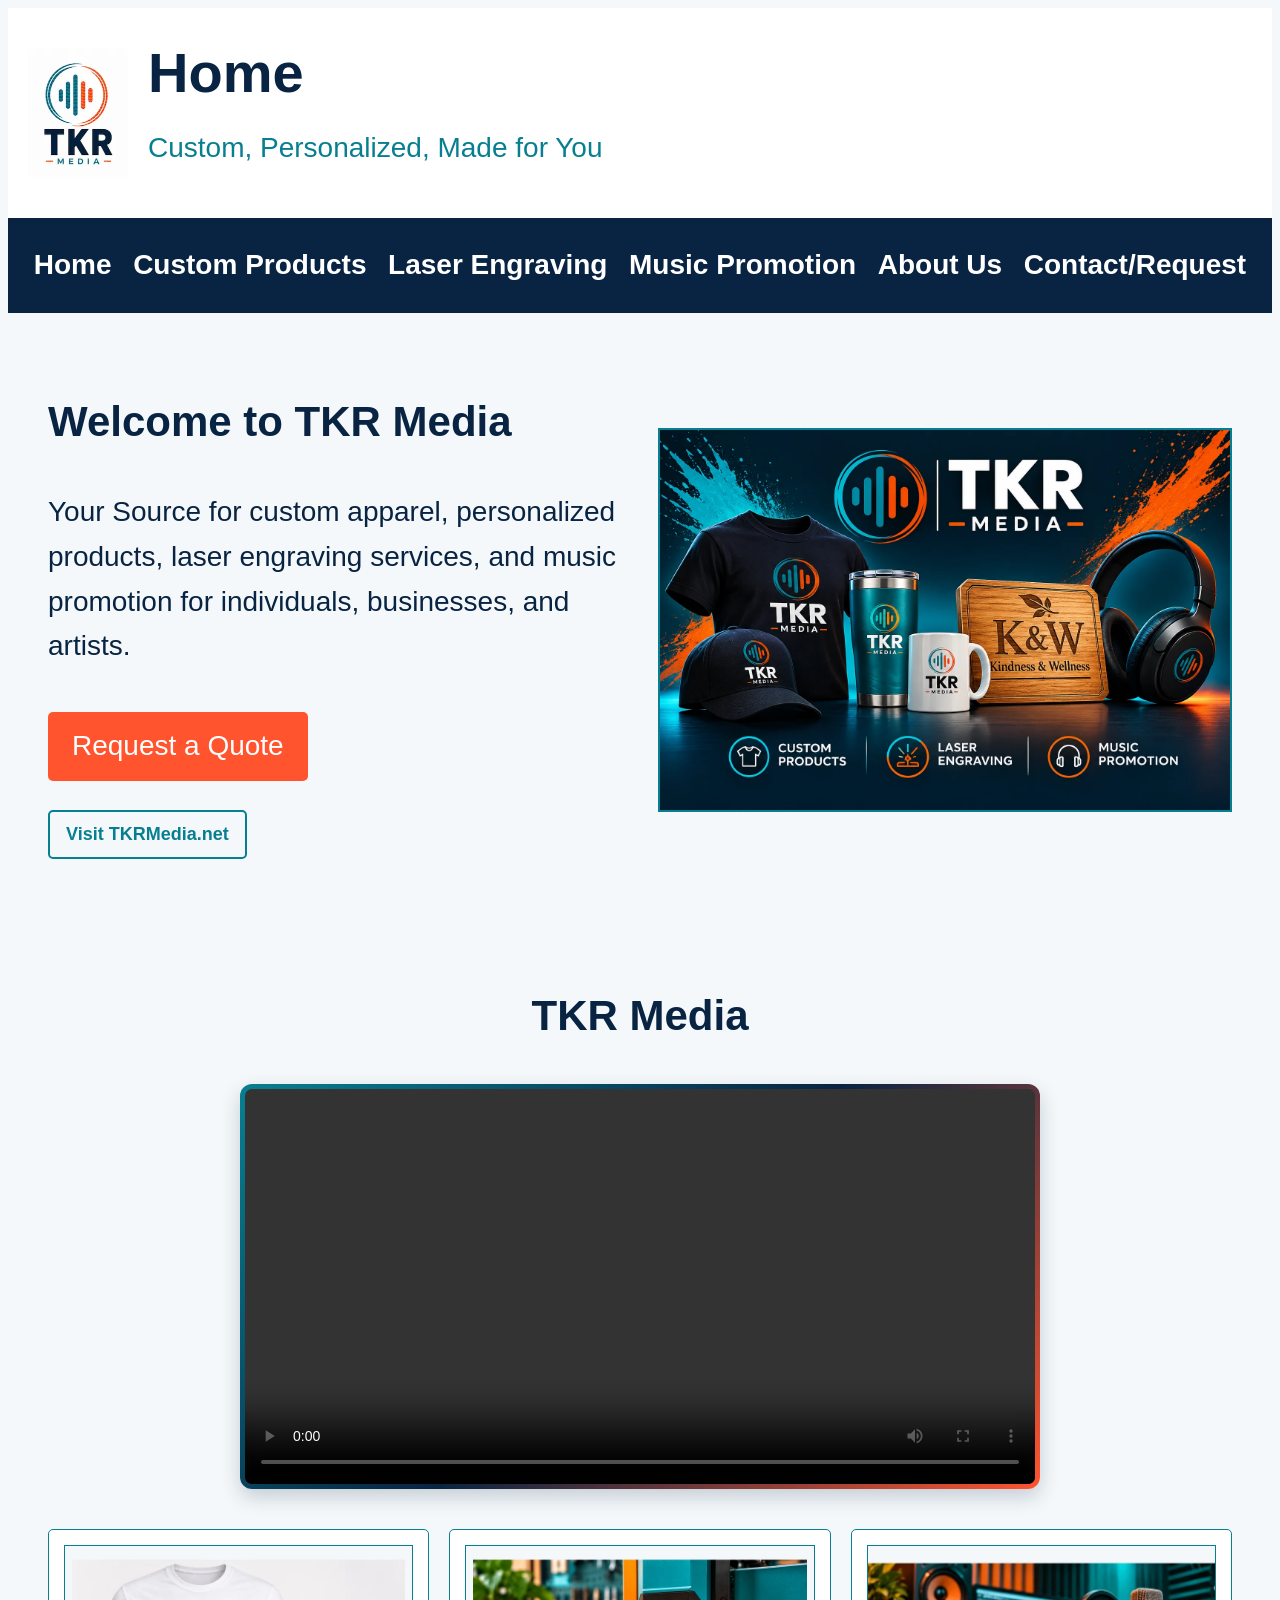
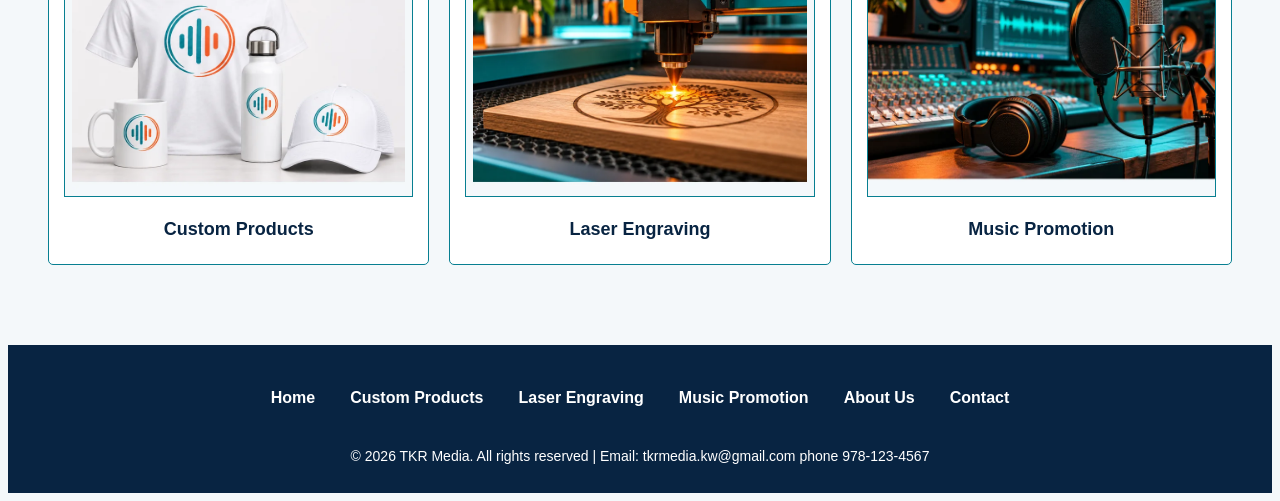
<file: index.html>
<!DOCTYPE html>
<html lang="en">
<head>   
    <script async src="https://www.googletagmanager.com/gtag/js?id=G-VGXWP6GLFN"></script>
<script>
    window.dataLayer = window.dataLayer || [];
    function gtag(){dataLayer.push(arguments);}
    gtag('js', new Date());
    gtag('config', 'G-VGXWP6GLFN');
</script>
    <meta charset="utf-8">
    <meta name="viewport" content="width=device-width, initial-scale=1.0">
    <title>TKR Media | Custom, Personalized, Made for You</title>
    <link rel="stylesheet" href="style.css">
</head> 
<body>
    <header>
        <img src="images/TKRmedialogo - Copy.webp" alt="TKR Media Logo">

        <div class="header-text">
            <h1>Home</h1>
            <p>Custom, Personalized, Made for You</p>
    </div>
    </header>

    <nav>
        <a href="index.html">Home</a>
        <a href="products.html">Custom Products</a>
        <a href="laserengraving.html">Laser Engraving</a>
        <a href="musicpromo.html">Music Promotion</a>
        <a href="aboutus.html">About Us</a>
        <a href="contact.html">Contact/Request</a>
    </nav>

    <main>
        <section class="welcome">
            <div class="welcome-text">
                <h2>Welcome to TKR Media</h2>

                <p>
                    Your Source for custom apparel, personalized products,
                    laser engraving services, and music promotion for 
                    individuals, businesses, and artists.
                </p>

                <a href="contact.html" class="quote-button">Request a Quote</a>
            

            <p>
                <a href="https://www.tkrmedia.net/">Visit TKRMedia.net</a>
                </p>

            </div>
            
            <div class="featured-image">
                <img src="images/TKR-homeimage - Copy.webp" alt="TKR Media custom products, laser engraving, and music promotion"
                fetchpriority="high"
                loading="eager"
                decoding="async">
             </div>
        </section>

        <section class="home-video">
            <h2>TKR Media</h2>
            <video controls playsinline preload="metadata"
            style="width: 100%; max-width: 800px;">
            <source src="tkrmediavideo.mp4" type="video/mp4">
            Your browser does not support embedded video.
        </video>
            

        </section>

        <section class="services home-services">

            <div class="service-card">
                <div class="card-image">
                    <a href="products.html">
                    <img src="images/custom-products.webp" alt="TKR Media custum T-shirt, mug, water bottle, and hat">
                
                    </a>
            </div>
            <h3>Custom Products</h3>
            </div>

            <div class="service-card">
                <div class="card-image">
                    <a href="laserengraving.html">
                    <img src="images/laser-engraving.webp" alt="Laser Engraving a wooden plague">
                    </a>
                    </div>
                <h3>Laser Engraving</h3>
            </div>

            <div class="service-card">
                <div class="card-image">
                    <a href="musicpromo.html">
                    <img src="images/music-promotion.webp" alt="Professional recording studio"
                    class="music-home-image">
                    </a>
                </div>
                <h3>Music Promotion</h3>
            </div>

        </section>
    </main>
    <footer>
    <nav class="footer-nav">
        <a href="index.html">Home</a>
        <a href="products.html">Custom Products</a>
        <a href="laserengraving.html">Laser Engraving</a>
        <a href="musicpromo.html">Music Promotion</a>
        <a href="aboutus.html">About Us</a>
        <a href="contact.html">Contact</a>
    </nav>
        <p>&copy; 2026 TKR Media. All rights reserved |
            Email: <a href="mailto:tkrmedia.kw@gmail.com">tkrmedia.kw@gmail.com</a>
            phone <a href="tel:YOUR_PHONE">978-123-4567</a> </p>
    </footer>
</body>
</html>
</file>
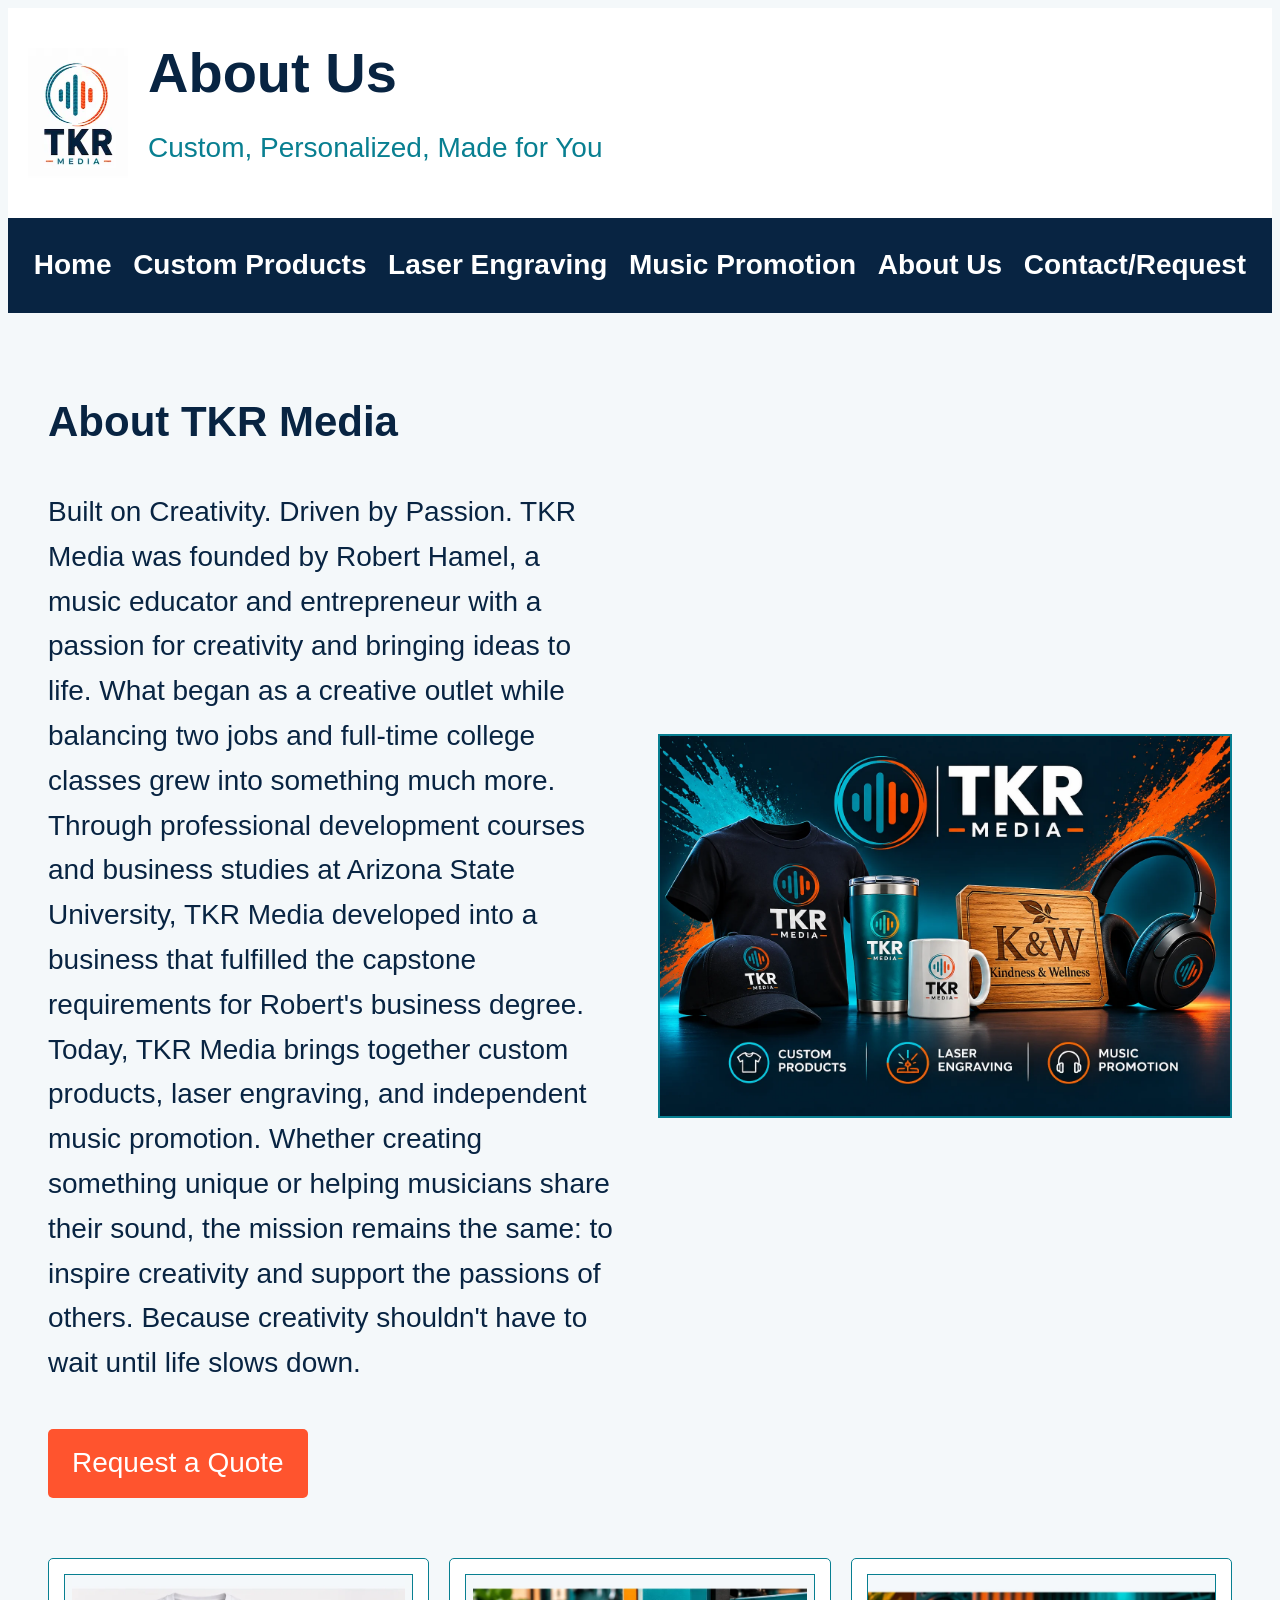
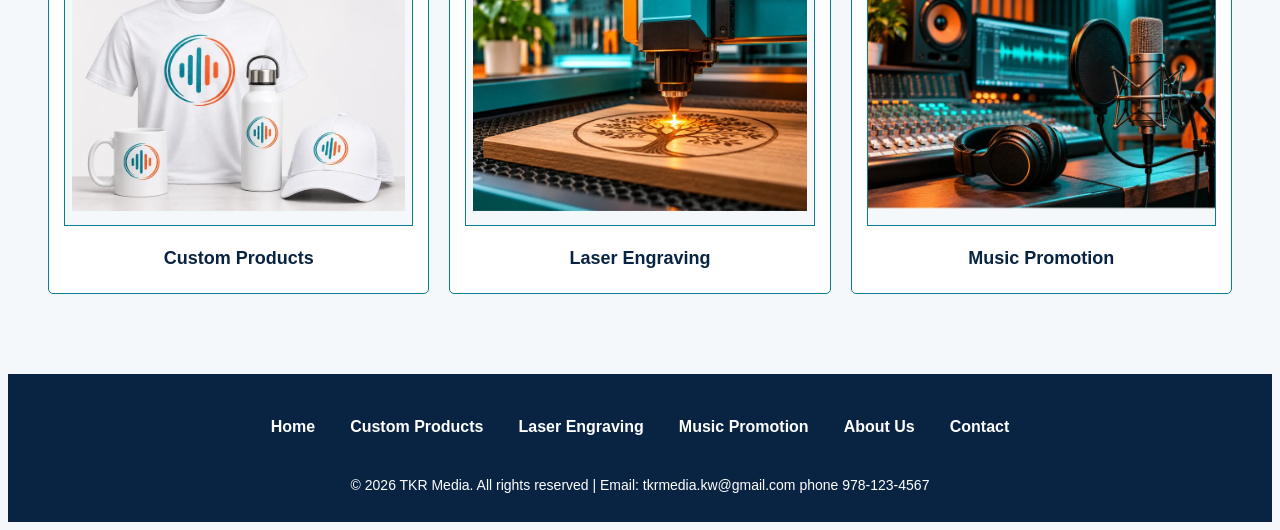
<file: aboutus.html>
<!DOCTYPE html>
<html lang="en">
<head>   
    <meta charset="utf-8">
    <meta name="viewport" content="width=device-width, initial-scale=1.0">
    <title>About Us | TKR Media</title>
    <link rel="stylesheet" href="style.css">
</head> 
<body>
    <header>
        <img src="images/TKRmedialogo - Copy.webp" alt="TKR Media Logo">

        <div class="header-text">
            <h1>About Us</h1>
            <p>Custom, Personalized, Made for You</p>
    </div>
    </header>

    <nav>
        <a href="index.html">Home</a>
        <a href="products.html">Custom Products</a>
        <a href="laserengraving.html">Laser Engraving</a>
        <a href="musicpromo.html">Music Promotion</a>
        <a href="aboutus.html">About Us</a>
        <a href="contact.html">Contact/Request</a>
    </nav>

    <main>
        <section class="welcome">
            <div class="welcome-text">
                <h2>About TKR Media</h2>

                <p>
                    Built on Creativity. Driven by Passion.

                    TKR Media was founded by Robert Hamel, a music educator and entrepreneur with a passion for creativity and bringing ideas to life.

                    What began as a creative outlet while balancing two jobs and full-time college classes grew into something much more. Through 
                    professional development courses and business studies at Arizona State University, TKR Media developed into a business that 
                    fulfilled the capstone requirements for Robert's business degree. Today, TKR Media brings together custom products, laser engraving,
                    and independent music promotion. Whether creating something unique or helping musicians share their sound, the mission remains the
                    same: to inspire creativity and support the passions of others.

                    Because creativity shouldn't have to wait until life slows down.


                </p>

                <a href="contact.html" class="quote-button">Request a Quote</a>
            </div>

            <div class="featured-image">
                <img src="images/TKR-homeimage - Copy.webp" alt="TKR Media custom products, laser engraving, and music promotion">

            </div>
        </section>

        <section class="services home-services">

            <div class="service-card">
                <div class="card-image">
                    <a href="products.html">
                    <img src="images/custom-products.webp" alt="TKR Media custum T-shirt, mug, water bottle, and hat">
                    </a>
            </div>
            <h3>Custom Products</h3>
            </div>

            <div class="service-card">
                <div class="card-image">
                    <a href="laserengraving.html">
                    <img src="images/laser-engraving.webp" alt="Laser Engraving a wooden plague">
                    </a>
                    </div>
                <h3>Laser Engraving</h3>
            </div>

            <div class="service-card">
                <div class="card-image">
                    <a href="musicpromo.html">
                    <img src="images/music-promotion.webp" alt="Professional recording studio"
                    class="music-home-image">
                    </a>
                </div>
                <h3>Music Promotion</h3>
            </div>

        </section>
    </main>
    <footer>
        
    <nav class="footer-nav">
        <a href="index.html">Home</a>
        <a href="products.html">Custom Products</a>
        <a href="laserengraving.html">Laser Engraving</a>
        <a href="musicpromo.html">Music Promotion</a>
        <a href="aboutus.html">About Us</a>
        <a href="contact.html">Contact</a>
    </nav>
        <p>&copy; 2026 TKR Media. All rights reserved  |
            Email: <a href="mailto:tkrmedia.kw@gmail.com">tkrmedia.kw@gmail.com</a>
            phone <a href="tel:YOUR_PHONE">978-123-4567</a> </p>
    </footer>
</body>
</html>
</file>
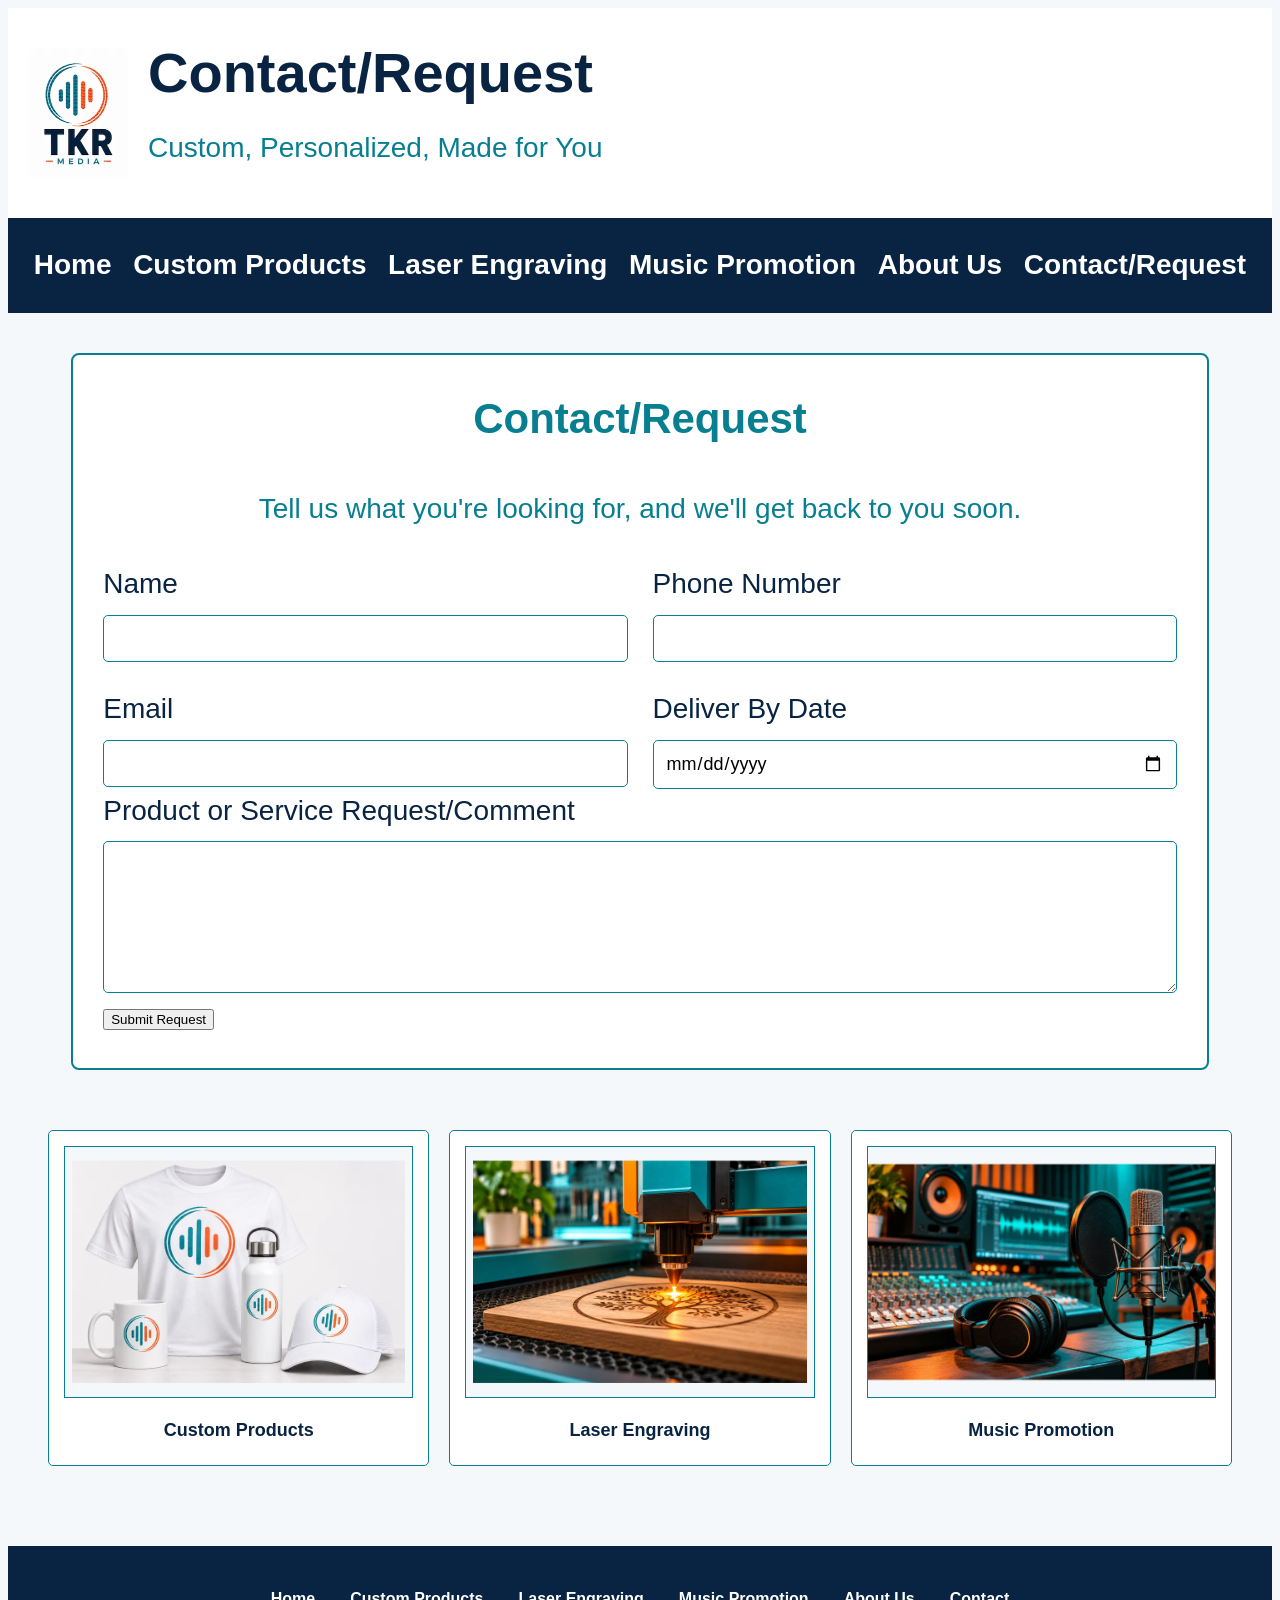
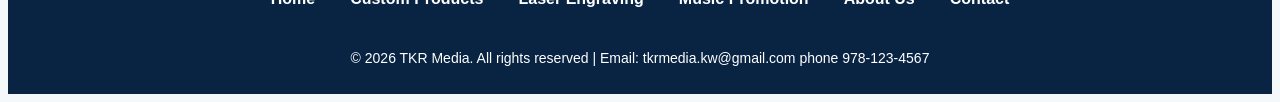
<file: contact.html>
<!DOCTYPE html>
<html lang="en">
<head>   
    <meta charset="utf-8">
    <meta name="viewport" content="width=device-width, initial-scale=1.0">
    <title>TKR Media | Custom, Personalized, Made for You</title>
    <link rel="stylesheet" href="style.css">
</head> 
<body>
    <header>
        <img src="images/TKRmedialogo - Copy.webp" alt="TKR Media Logo">

        <div class="header-text">
            <h1>Contact/Request</h1>
            <p>Custom, Personalized, Made for You</p>
    </div>
    </header>

    <nav>
        <a href="index.html">Home</a>
        <a href="products.html">Custom Products</a>
        <a href="laserengraving.html">Laser Engraving</a>
        <a href="musicpromo.html">Music Promotion</a>
        <a href="aboutus.html">About Us</a>
        <a href="contact.html">Contact/Request</a>
    </nav>

    <main>
        <section class="contact-section">
            
            <h2>Contact/Request</h2>
            <p>Tell us what you're looking for, and we'll get back to you soon.</p>

            <form class="contact-form" action="#">
                
                <div class="form-grid">

                    <div class="form-field">
                        <label for="name">Name</label>
                        <input type="text" id="name" name="name" required>
                    </div>

                    <div class="form-field">
                        <label for="phone">Phone Number</label>
                        <input type="tel" id="phone" name="phone">
                    </div>

                    <div class="form-field">
                        <label for="email">Email</label>
                        <input type="email" id="email" name="email" required>
                    </div>
                    
                    <div class="form-field">
                        <label for="date">Deliver By Date</label>
                        <input type="date" id="date" name="date">
                    </div>
                    
                </div>

                        <div class="form-field">
                            <label for="request">Product or Service Request/Comment</label>
                            <textarea id="request" name="request" rows="6" required></textarea>
                    
                        </div>
                        
                        <button type="submit" class="submit-button">
                            Submit Request
                        </button>

                   
            </form>
            
        </section>

        <section class="services home-services">

            <div class="service-card">
                <div class="card-image">
                    <a href="products.html">
                    <img src="images/custom-products.webp" alt="TKR Media custum T-shirt, mug, water bottle, and hat">
                    </a>
            </div>
            <h3>Custom Products</h3>
            </div>

            <div class="service-card">
                <div class="card-image">
                    <a href="laserengraving.html">
                    <img src="images/laser-engraving.webp" alt="Laser Engraving a wooden plague">
                    </a>
                    </div>
                <h3>Laser Engraving</h3>
            </div>

            <div class="service-card">
                <div class="card-image">
                    <a href="musicpromo.html">
                    <img src="images/music-promotion.webp" alt="Professional recording studio"
                    class="music-home-image">
                    </a>
                </div>
                <h3>Music Promotion</h3>
            </div>

        </section>
    </main>
    <footer>
        
    <nav class="footer-nav">
        <a href="index.html">Home</a>
        <a href="products.html">Custom Products</a>
        <a href="laserengraving.html">Laser Engraving</a>
        <a href="musicpromo.html">Music Promotion</a>
        <a href="aboutus.html">About Us</a>
        <a href="contact.html">Contact</a>
    </nav>
        <p>&copy; 2026 TKR Media. All rights reserved  |
            Email: <a href="mailto:tkrmedia.kw@gmail.com">tkrmedia.kw@gmail.com</a>
            phone <a href="tel:YOUR_PHONE">978-123-4567</a>
        </p>
    </footer>
</body>
</html>
</file>
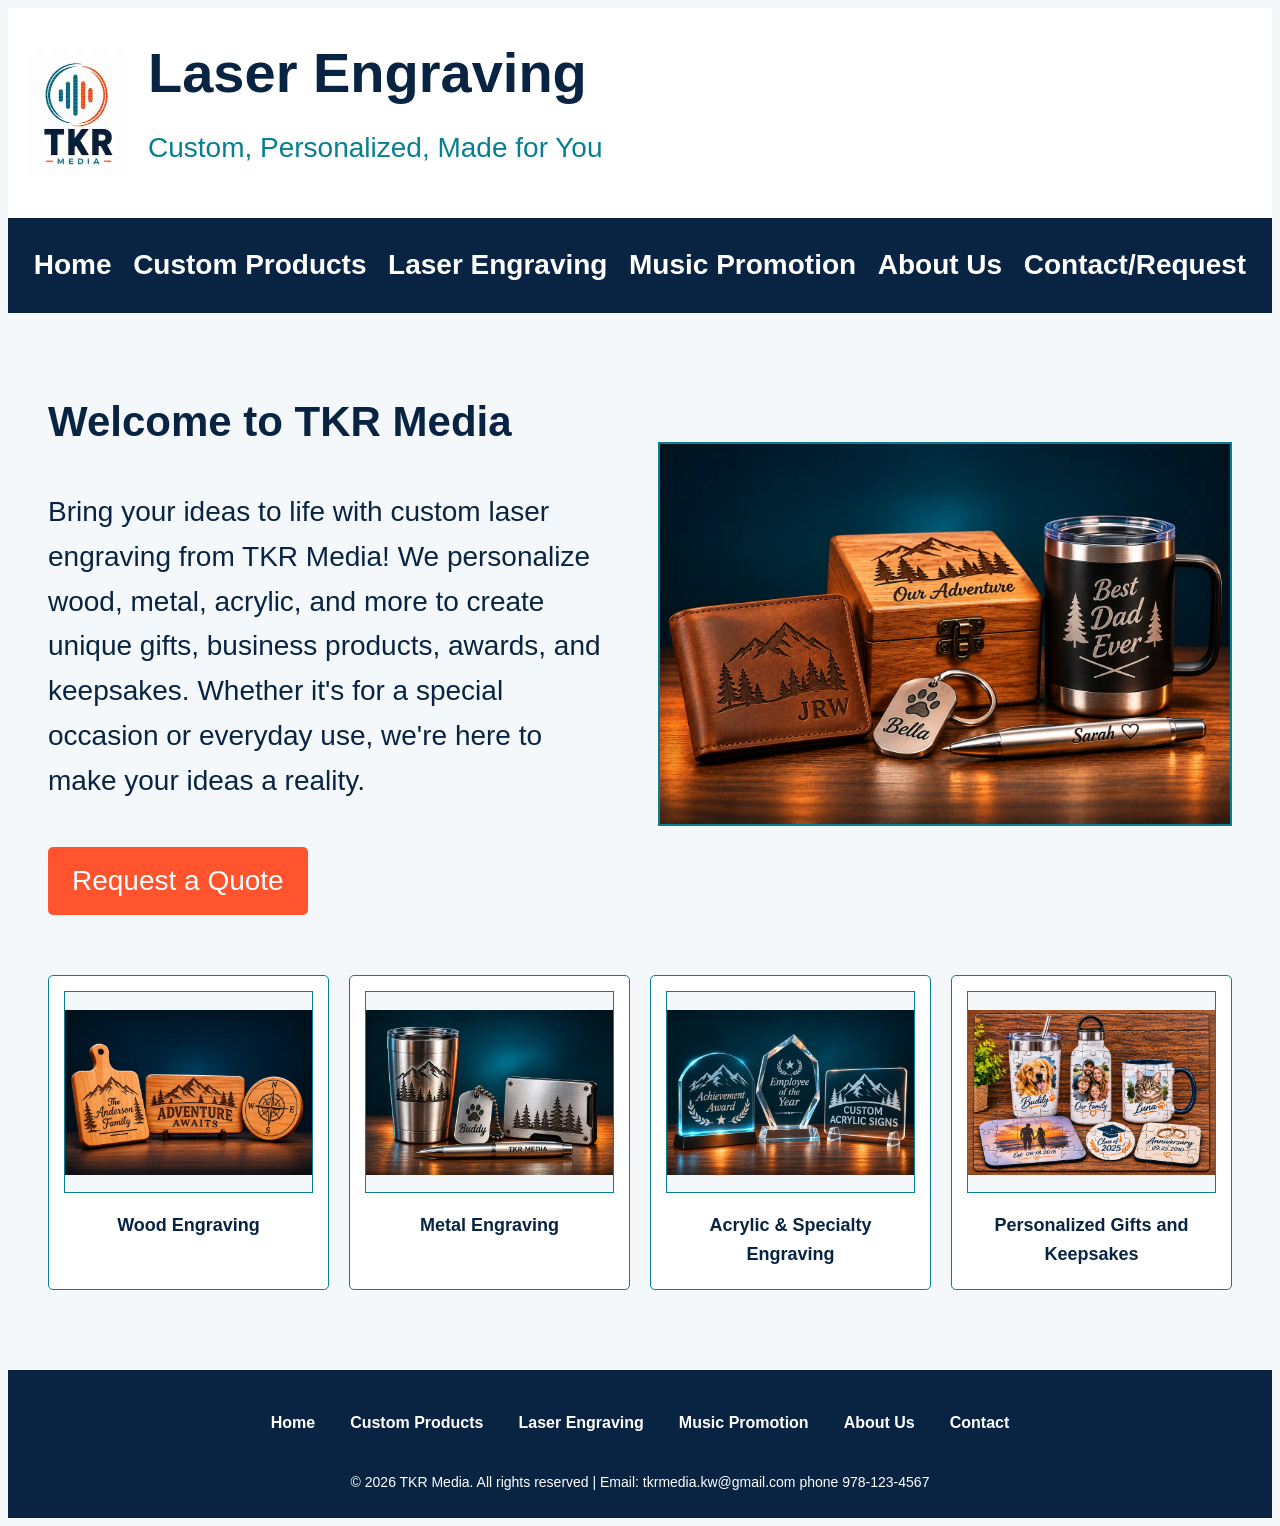
<file: laserengraving.html>
<!DOCTYPE html>
<html lang="en">
<head>   
    <meta charset="utf-8">
    <meta name="viewport" content="width=device-width, initial-scale=1.0">
    <title>Laser Engraving | TKR Media</title>
    <link rel="stylesheet" href="style.css">
</head> 
<body>
    <header>
        <img src="images/TKRmedialogo - Copy.webp" alt="TKR Media Logo">

        <div class="header-text">
            <h1>Laser Engraving</h1>
            <p>Custom, Personalized, Made for You</p>
    </div>
    </header>

    <nav>
        <a href="index.html">Home</a>
        <a href="products.html">Custom Products</a>
        <a href="laserengraving.html">Laser Engraving</a>
        <a href="musicpromo.html">Music Promotion</a>
        <a href="aboutus.html">About Us</a>
        <a href="contact.html">Contact/Request</a>
    </nav>

    <main>
        <section class="welcome">
            <div class="welcome-text">
                <h2>Welcome to TKR Media</h2>

                <p>
                   Bring your ideas to life with custom laser engraving from TKR Media! 
                   We personalize wood, metal, acrylic, and more to create unique gifts, 
                   business products, awards, and keepsakes. Whether it's for a special 
                   occasion or everyday use, we're here to make your ideas a reality.
                </p>

                <a href="contact.html" class="quote-button">Request a Quote</a>
            </div>

            <div class="featured-image">
                <img src="images/lasergifts.webp" alt="laser engraving images">

            </div>
        </section>

        <section class="services">

            <div class="service-card">
                <div class="card-image">
                    <img src="images/wood.webp" alt="wood engraving">
            </div>
            <h3>Wood Engraving</h3>
            </div>

            <div class="service-card">
                <div class="card-image">
                    <img src="images/metal.webp" alt="metal engraving">
                    </div>
                <h3>Metal Engraving</h3>
            </div>

            <div class="service-card">
                <div class="card-image">
                    <img src="images/acrylic.webp" alt="acrylic engraving">
                </div>
                <h3>Acrylic & Specialty Engraving</h3>
            </div>

            <div class="service-card">
                <div class="card-image">
                    <img src="images/personalized.webp" alt="Personal and keepsake engravings">
                </div>
                <h3>Personalized Gifts and Keepsakes</h3>
            </div>
        </section>
    </main>
    <footer>
        
    <nav class="footer-nav">
        <a href="index.html">Home</a>
        <a href="products.html">Custom Products</a>
        <a href="laserengraving.html">Laser Engraving</a>
        <a href="musicpromo.html">Music Promotion</a>
        <a href="aboutus.html">About Us</a>
        <a href="contact.html">Contact</a>
    </nav>
        <p>&copy; 2026 TKR Media. All rights reserved   |
            Email: <a href="mailto:trkmedia.kw@gmail.com">tkrmedia.kw@gmail.com</a>
            phone <a href="tel:YOUR_PHONE">978-123-4567</a>
        </p>
    </footer>
</body>
</html>
</file>
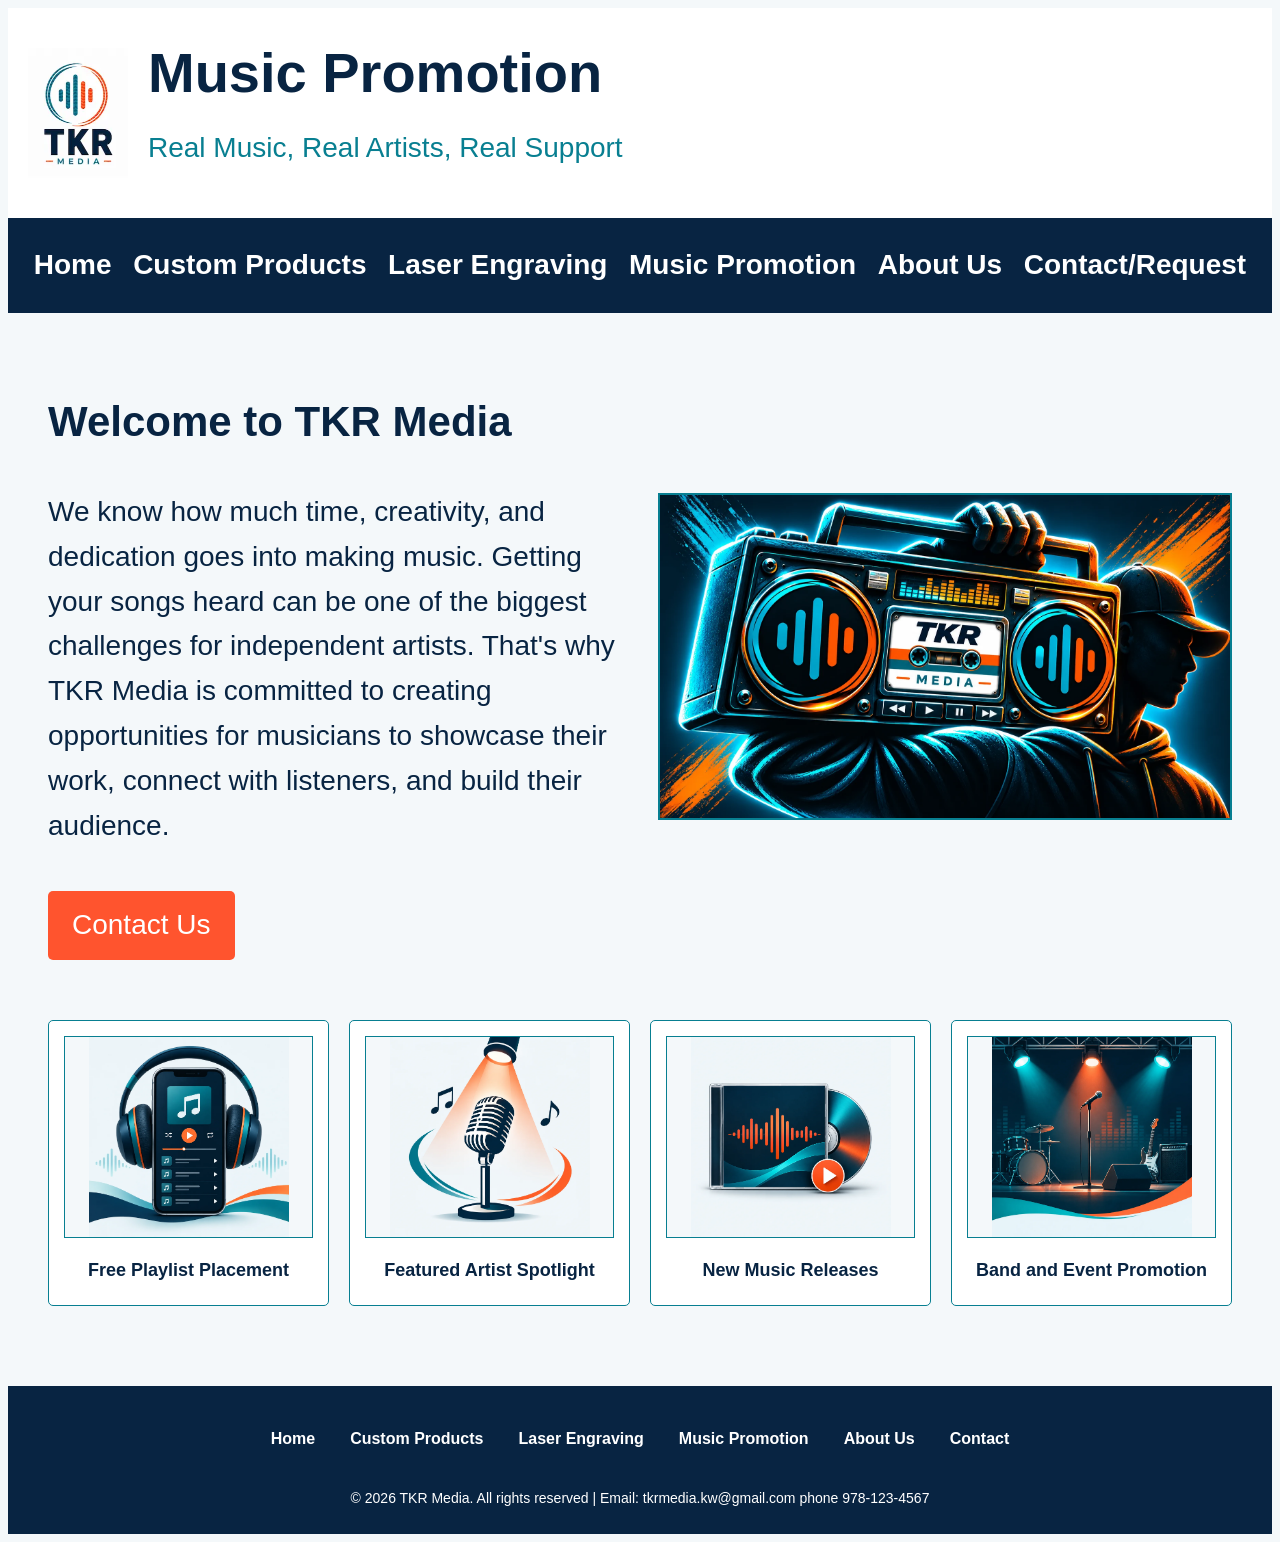
<file: musicpromo.html>
<!DOCTYPE html>
<html lang="en">
<head>   
    <meta charset="utf-8">
    <meta name="viewport" content="width=device-width, initial-scale=1.0">
    <title>Music Promotion |TKR Media</title>
    <link rel="stylesheet" href="style.css">
</head> 
<body>
    <header>
        <img src="images/TKRmedialogo - Copy.webp" alt="TKR Media Logo">

        <div class="header-text">
            <h1>Music Promotion</h1>
            <p>Real Music, Real Artists, Real Support</p>
    </div>
    </header>

    <nav>
        <a href="index.html">Home</a>
        <a href="products.html">Custom Products</a>
        <a href="laserengraving.html">Laser Engraving</a>
        <a href="musicpromo.html">Music Promotion</a>
        <a href="aboutus.html">About Us</a>
        <a href="contact.html">Contact/Request</a>
    </nav>

    <main>
        <section class="welcome">
            <div class="welcome-text">
                <h2>Welcome to TKR Media</h2>

                <p>
                    We know how much time, creativity, and dedication goes into making music. 
                    Getting your songs heard can be one of the biggest challenges for independent artists.
                    That's why TKR Media is committed to creating opportunities for musicians to showcase their work, 
                    connect with listeners, and build their audience.
                </p>

                <a href="contact.html" class="quote-button">Contact Us</a>
            </div>

            <div class="featured-image">
                <img src="images/tkrpromo.webp" alt="TKR Media">

            </div>
        </section>

        <section class="services">

            <div class="service-card">
                <div class="card-image">
                    <img src="images/playlist.webp" alt="Playlisting">
            </div>
            <h3>Free Playlist Placement</h3>
            </div>

            <div class="service-card">
                <div class="card-image">
                    <img src="images/featured.webp" alt="featured artist">
                    </div>
                <h3>Featured Artist Spotlight</h3>
            </div>

            <div class="service-card">
                <div class="card-image">
                    <img src="images/newmusic.webp" alt="new releases">
                </div>
                <h3>New Music Releases</h3>
            </div>

            <div class="service-card">
                <div class="card-image">
                    <img src="images/bandevent.webp" alt="bands events">
                </div>
                <h3>Band and Event Promotion</h3>
            </div>
        </section>
    </main>
    <footer>
       
    <nav class="footer-nav">
        <a href="index.html">Home</a>
        <a href="products.html">Custom Products</a>
        <a href="laserengraving.html">Laser Engraving</a>
        <a href="musicpromo.html">Music Promotion</a>
        <a href="aboutus.html">About Us</a>
        <a href="contact.html">Contact</a>
    </nav>
        <p>&copy; 2026 TKR Media. All rights reserved  |
            Email: <a href="mailto:tkrmedia.kw@gmail.com">tkrmedia.kw@gmail.com</a>
            phone <a href="tel:YOUR_PHONE">978-123-4567</a> </p>
    </footer>
</body>
</html>
</file>
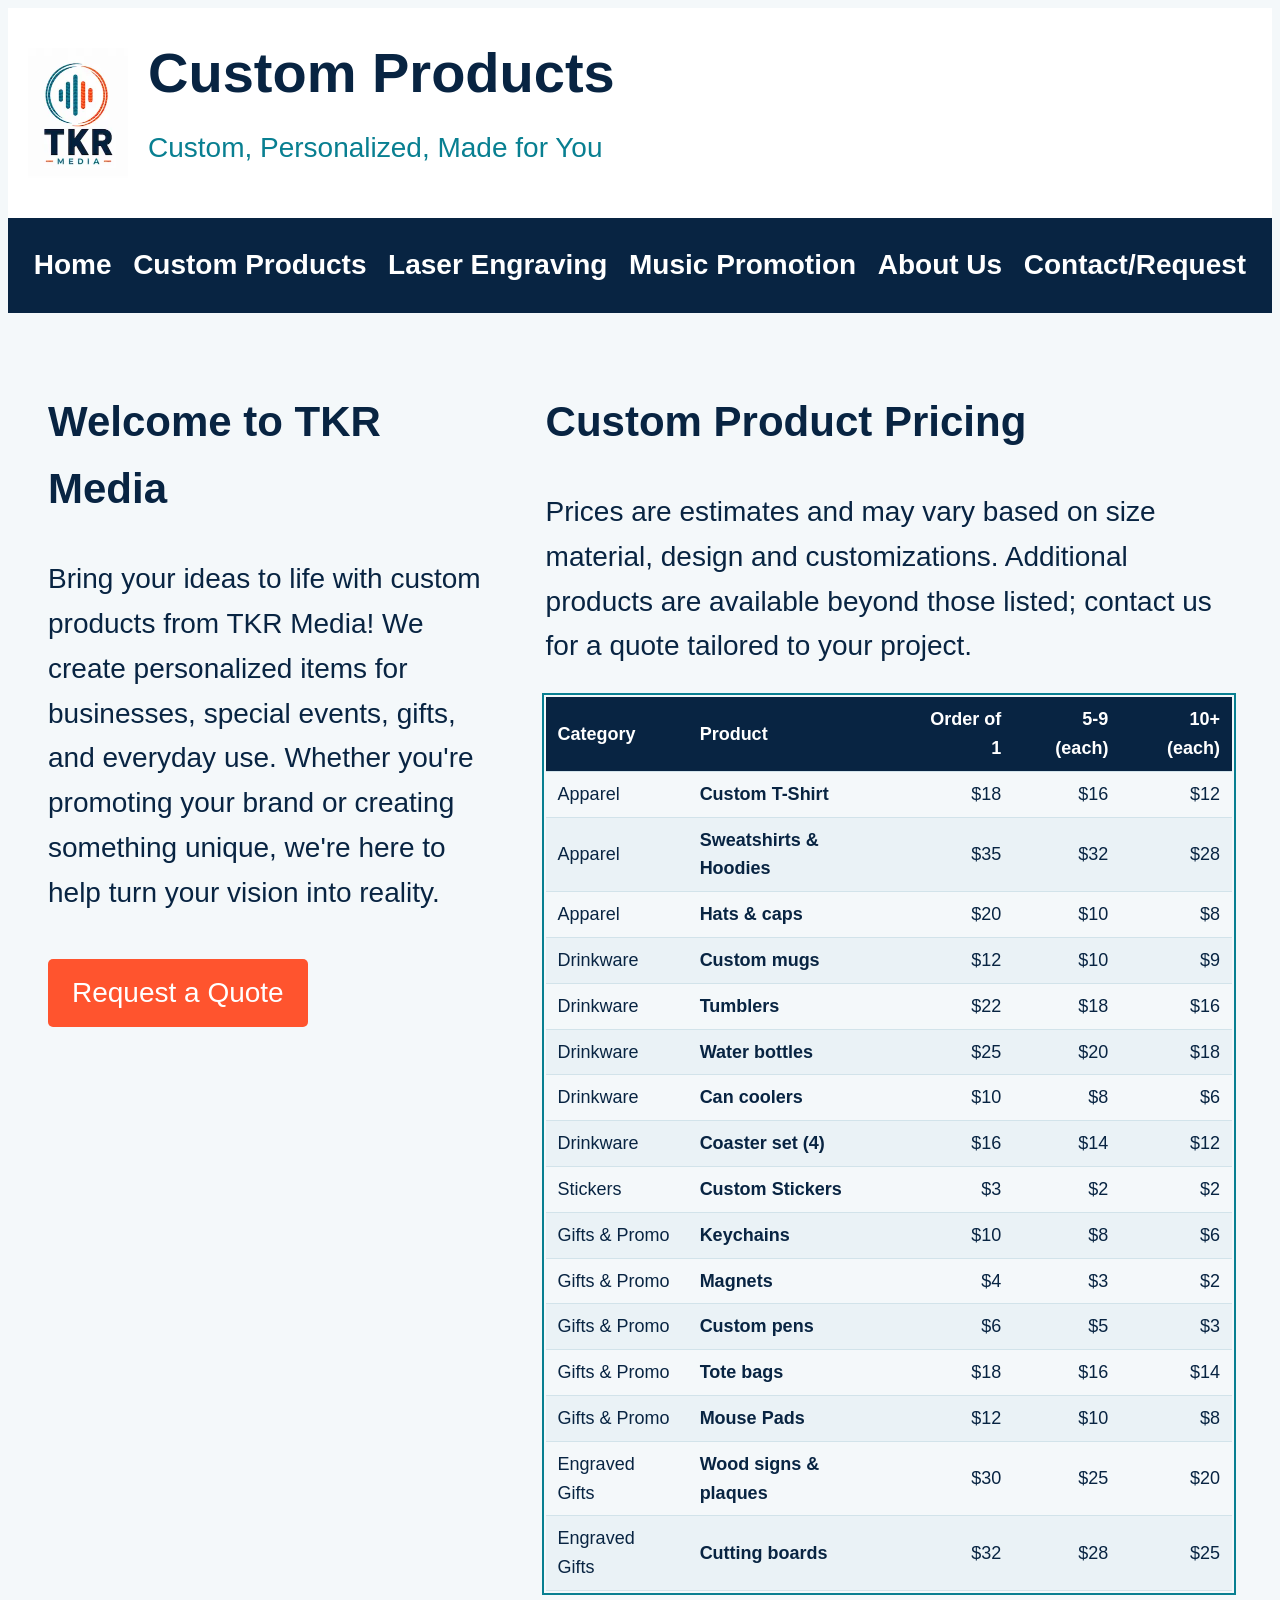
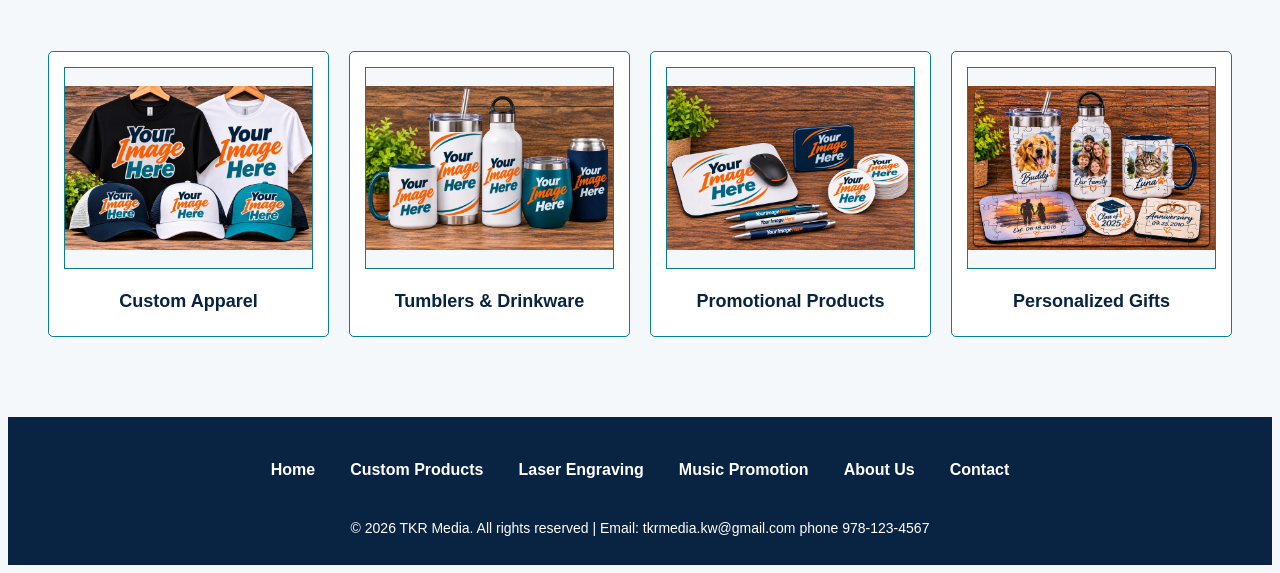
<file: products.html>
<!DOCTYPE html>
<html lang="en">
<head>   
    <meta charset="utf-8">
    <meta name="viewport" content="width=device-width, initial-scale=1.0">
    <title>Custom Products | TKR Media</title>
    <link rel="stylesheet" href="style.css">
</head> 
<body>
    <header>
        <img src="images/TKRmedialogo - Copy.webp" alt="TKR Media Logo">

        <div class="header-text">
            <h1>Custom Products</h1>
            <p>Custom, Personalized, Made for You</p>
    </div>
    </header>

    <nav>
        <a href="index.html">Home</a>
        <a href="products.html">Custom Products</a>
        <a href="laserengraving.html">Laser Engraving</a>
        <a href="musicpromo.html">Music Promotion</a>
        <a href="aboutus.html">About Us</a>
        <a href="contact.html">Contact/Request</a>
    </nav>

    <main>
        <section class="welcome">
            <div class="welcome-text">
                <h2>Welcome to TKR Media</h2>

                <p>
                    Bring your ideas to life with custom products from TKR Media!
                    We create personalized items for businesses, special events,
                    gifts, and everyday use. Whether you're promoting your brand
                    or creating something unique, we're here to help turn your
                    vision into reality.
                </p>

                <a href="contact.html" class="quote-button">Request a Quote</a>
            </div>

            <section class="pricing" aria-labelledby="pricing-title">
                <h2 id="pricing-title">Custom Product Pricing</h2>

                <p id="pricing-note">
                    Prices are estimates and may vary based on size material, design
                     and customizations. Additional products are available beyond those
                      listed; contact us for a quote tailored to your project.
                </p>
                <div class="pricing-table-scroll"
                role="region"
                area-label="Custom product pricing table"
                tabindex="0">
                <table class="pricing-table" aria-labelledby="pricing-title"
                area-describedby="pricing-note">
                    <thead>
                        <tr>
                           <th scope="col">Category</th>
                           <th scope="col">Product</th>
                           <th scope="col">Order of 1</th>
                           <th scope="col">5-9 (each)</th>
                           <th scope="col">10+ (each)</th>
                        </tr>
                    </thead>
                    <tbody>
                        <tr>
                            <td>Apparel</td>
                            <th scope="row">Custom T-Shirt</th>
                            <td>$18</td>
                            <td>$16</td>
                            <td>$12</td>
                        </tr>

                        <tr>
                            <td>Apparel</td>
                            <th scope="row">Sweatshirts &amp; Hoodies</th>
                            <td>$35</td>
                            <td>$32</td>
                            <td>$28</td>
                        </tr>

                        <tr>
                            <td>Apparel</td>
                            <th scope="row">Hats &amp; caps</th>
                            <td>$20</td>
                            <td>$10</td>
                            <td>$8</td>
                        </tr>

                        <tr>
                            <td>Drinkware</td>
                            <th scope="row">Custom mugs</th>
                            <td>$12</td>
                            <td>$10</td>
                            <td>$9</td>
                        </tr>

                        <tr>
                            <td>Drinkware</td>
                            <th scope="row">Tumblers</th>
                            <td>$22</td>
                            <td>$18</td>
                            <td>$16</td>
                        </tr>

                        <tr>
                            <td>Drinkware</td>
                            <th scope="row">Water bottles</th>
                            <td>$25</td>
                            <td>$20</td>
                            <td>$18</td>

                            <tr>
                                <td>Drinkware</td>
                                <th scope="row">Can coolers</th>
                                <td>$10</td>
                                <td>$8</td>
                                <td>$6</td>
                            </tr>

                            <tr>
                                <td>Drinkware</td>
                                <th scope="row">Coaster set (4)</th>
                                <td>$16</td>
                                <td>$14</td>
                                <td>$12</td>    
                            </tr>

                                <tr>
                                    <td>Stickers</td>
                                    <th scope="row">Custom Stickers</th>
                                    <td>$3</td>
                                    <td>$2</td>
                                    <td>$2</td>
                                </tr>

                            <tr>
                                <td> Gifts &amp; Promo</td>
                                <th scope="row">Keychains</th>
                                <td>$10</td>
                                <td>$8</td>
                                <td>$6</td>
                            </tr>    

                            <tr>
                                <td>Gifts &amp; Promo</td>
                                <th scope="row">Magnets</th>
                                <td>$4</td>
                                <td>$3</td>
                                <td>$2</td>
                            </tr>

                            <tr>
                                <td>Gifts &amp; Promo</td>
                                <th scope="row">Custom pens</th>
                                <td>$6</td>
                                <td>$5</td>
                                <td>$3</td>
                            </tr>
                           
                            <tr>
                                <td>Gifts &amp; Promo</td>
                                <th scope="row">Tote bags</th>
                                <td>$18</td>
                                <td>$16</td>
                                <td>$14</td>
                            </tr>

                            <tr>
                                <td>Gifts &amp; Promo</td>
                                <th scope="row">Mouse Pads</th>
                                <td>$12</td>
                                <td>$10</td>
                                <td>$8</td>
                            </tr>

                            <tr>
                                <td>Engraved Gifts</td>
                                <th scope="row">Wood signs &amp; plaques</th>
                                <td>$30</td>
                                <td>$25</td>
                                <td>$20</td>
                            </tr>

                            <tr>
                                <td>Engraved Gifts</td>
                                <th scope="row">Cutting boards</th>
                                <td>$32</td>
                                <td>$28</td>
                                <td>$25</td>
                            </tr>


                            </tr>

                            </tr>
                        </tr>
                    </tbody>

                </table>
                    

                </div>

            </section>

            
        </section>

        <section class="services">

            <div class="service-card">
                <div class="card-image">
                    <img src="images/apparel.webp" alt="TKR Media custum T-shirt, hats">
            </div>
            <h3>Custom Apparel</h3>
            </div>

            <div class="service-card">
                <div class="card-image">
                    <img src="images/tumblerdrinkware.webp" alt="custom drinkware">
                    </div>
                <h3>Tumblers & Drinkware</h3>
            </div>

            <div class="service-card">
                <div class="card-image">
                    <img src="images/promotional.webp" alt="custom promotional products">
                </div>
                <h3>Promotional Products</h3>
            </div>

            <div class="service-card">
                <div class="card-image">
                    <img src="images/personalized.webp" alt="custom personal gifts">
                </div>
                <h3>Personalized Gifts</h3>
            </div>
        </section>
    </main>
    <footer>
      
    <nav class="footer-nav">
        <a href="index.html">Home</a>
        <a href="products.html">Custom Products</a>
        <a href="laserengraving.html">Laser Engraving</a>
        <a href="musicpromo.html">Music Promotion</a>
        <a href="aboutus.html">About Us</a>
        <a href="contact.html">Contact</a>
    </nav>
        <p>&copy; 2026 TKR Media. All rights reserved  |
            Email: <a href="mailto:tkrmedia.kw@gmail.com">tkrmedia.kw@gmail.com</a>
            phone <a href="tel:YOUR_PHONE">978-123-4567</a> </p>
    </footer>
</body>
</html>
</file>
<file: style.css>
body {
    background-color: #f4f8fa;
    color: #082442;
    font-family: Arial, Helvetica, sans-serif;
    font-size: 28px;
    line-height: 1.6;
}

header {
    display: flex;
    align-items: center;
    background-color: #ffffff;
    padding: 20px;
    gap: 20px;
}

header img {
    width: 100px;
    height: auto;
}

.header-text h1 {
    color: #082442;
    margin: 0;
}

.header-text p {
    color: #087f91;
    margin-top: 8px;
}

nav {
    display: flex;
    flex-wrap: wrap;
    justify-content: space-around;
    background-color: #082442;
    padding: 15px;
}

nav a {
    color: #ffffff;
    text-decoration: none;
    font-weight: bold;
    padding: 10px;
}

nav a:hover {
    background-color: #087f91;
    color: #ffffff;
}

.welcome {
    display: flex;
    justify-content: space-between;
    align-items: center;
    padding: 40px;
    gap: 40px;
}

.welcome-text{
    width: 50%;
}

.quote-button{
    display: inline-block;
    background-color: #ff542e;
    color: #ffffff;
    padding: 12px 24px;
    text-decoration: none;
    border-radius: 5px;
    margin-top: 15px;
}

.featured-image{
    width: 50%;
    min-height: 220px;
    background-color: #ffffff;
    border: 2px solid #087f91;
    display: flex;
    align-items: center;
    justify-content: center;
    text-align: center;
}

.quote-button:hover {
    background-color: #087f91;

}
.featured-image img {
    width: 100%;
    height: auto;
    display: block;
}

.services {
    display: flex;
    justify-content: space-between;
    gap: 20px;
    padding: 20px 40px 40px;
}

.service-card {
    background-color: #ffffff;
    border: 1px solid #087f91;
    border-radius: 5px;
    padding: 15px;
    text-align: center;
    flex: 1;
}

.card-image {
    background-color: #f4f8fa;
    border: 1px solid #087f91;
    height: 200px;
    display: flex;
    align-items: center;
    justify-content: center;
}

.card-image img {
    width: 100%;
    height: 100%;
    object-fit: contain;
}

.card-image a {
    display: block;
    width: 100%;
    height: 100%; ;
}

.home-services .card-image {
    height: 250px;
    overflow: hidden;
}

.home-services .card-image img {
    width: 100%;
    height: 100%;
    object-fit: contain;
}

.home-services .card-image img.music-home-image {
    width: 100%;
    height: 100%;
    object-fit: contain;
    transform: scale(1.15);
}

.home-services {
    justify-content: center;
}

.home-services .service-card {
    flex: 0 1 420px;
}

.service-card h3 {
    color: #082442;
    font-size: 18px;
    margin-bottom: 5px;
}

.service-card:hover {
    border-color: #ff542e;
}

footer{
    background-color: #082442;
    color: white;
    text-align: center;
    padding: 20px;
    margin-top: 40px;
}

.footer-nav {
    display: flex;
    justify-content: center;
    flex-wrap: wrap;
    gap: 15px;
    background-color: #082442;
    padding: 10px;
}

.footer-nav a {
    color: #ffffff;
    text-decoration: none;
    font-size: 16px;
    font-weight: bold;
}

.footer-nav a:hover {
    color: #ff542e;
    background-color: transparent;
}

footer p {
    color: #ffffff;
    font-size: 14px;
    text-align: center;
    margin-top: 15px;
    margin-bottom: 5px;
}

footer p a {
    color: #ffffff;
    text-decoration: none;
}

.contact-section {
    background-color: #ffffff;
    border: 2px solid #087f91;
    border-radius: 8px;
    padding: 30px;
    margin: 40px auto;
    width: 90%;
    max-width: 1400px;
    box-sizing: border-box;

}

.contact-section h2 {
    color: #087f91;
    text-align: center;
    margin-top: 0;
}

.contact-section p {
    color: #087f91;
    text-align: center;
    margin-bottom: 30px;
}

.form-grid {
    display: grid;
    grid-template-columns: 1fr 1fr;
    gap: 25px;
}

.form-field {
    display: flex;
    flex-direction: column;
    gap: 8px;
}

.form-field input,
.form-field textarea {
    width: 100%;
    padding: 12px;
    font-size: 18px;
    font-family: Arial, Helvetica, sans-serif;
    border: 1px solid #087f91;
    border-radius: 5px;
    box-sizing: border-box;
}

.form-field textarea {
    resize: vertical;
}

@media screen and (max-width: 768px) {
    .welcome {
        flex-direction: column;
        padding: 20px;
    }

    .form-grid {
        grid-template-columns: minmax(0, 1fr);
    }

    .contact-section h2 {
        font-size: 28px;
    }
    
    .welcome-text,
    .featured-image {
        width: 100%;
        box-sizing: border-box;
    }

    .home-services {
        flex-direction: column;
        padding: 20px;
    }

    .home-services .service-card {
        flex: none;
    }

    .services:not(.home-services) {
        flex-direction: column;
    }
    
    header {
        flex-direction: column;
        text-align: center;
    }

    .header-text h1 {
        font-size: 32px;
    }

    .header-text p {
        font-size: 18px;
    }

    nav a {
        font-size: 16px;
    }

    .welcome-text h2 {
        font-size: 28px;
    }

    .welcome-text p {
        font-size: 18px; 
    }
}

.pricing-table thead {
    background-color: #082442;
    color: #ffffff;
}

.pricing-table th,
.pricing-table td {
    padding: 8px 12px;
    border-bottom: 1px solid #d2e3ea;
}

.pricing-table tr >:nth-child(-n+2) {
    text-align: left;
}

.pricing-table tr> :nth-child(n+3) {
    text-align: right;
}

.pricing-table tbody tr:nth-child(even) {
    background-color: #eaf2f6;
}

.pricing-table-scroll {
    overflow-x: auto;
}

.pricing {
    min-width: 0;
    max-width: 100%;
}

.pricing-table {
    border-collapse: collapse;
    width: 100%;
    min-width: 32rem;
    font-size: 18px;
}

@media screen and (min-width: 769px) {
    .welcome:has(> .pricing) {
        align-items: flex-start;
    
    }
}

@media screen and (max-width:768px) {
.pricing {
    width: 100%;
    box-sizing: border-box;
    }
}

.pricing-table-scroll {
    outline: 2px solid #087f91;
    outline-offset: 2px;
}

@media screen and (max-width: 768px) {
    .pricing-table tr >:first-child {
        display: none;
}

.pricing-table {
    min-width: 0;
    font-size: 16px;
}

.pricing-table th,
.pricing-table td {
    padding: 6px 4px;
    }
}

@media screen and (min-width: 769px) and (max-width:1050px) {
    .welcome:has(> .pricing) {
        flex-direction: column;
        align-items: stretch;
    }

    .welcome:has(> .pricing) > .welcome {
        width: 100%;
    }
}

@media screen and (min-width: 1051px) {
    .welcome:has(> .pricing) {
        display: grid;
        grid-template-columns:minmax(0, 2fr) minmax(0, 3fr);
    }

    .welcome:has(> .pricing) > .welcome-text {
        width: 100%;
    }
    
}

.home-video {
    text-align: center;
    padding: 20px;
}

.home-video video {
    display: block;
    margin-inline: auto;
    box-sizing: border-box;
    padding: 5px;
    border-radius: 12px;
    background: linear-gradient(135deg, #087f91, #082442 50%, #ff542e );
    box-shadow: 0 8px 20px rgb(8 36 66 / 20%);
}

.welcome-text > p > a {
    display: inline-block;
    padding: 8px 16px;
    border: 2px solid #087f91;
    border-radius: 5px;
    color: #087f91;
    font-size: 18px;
    font-weight: bold;
    text-decoration: none;
}

.welcome-text > p > a:hover,
.welcome-text > p > a:focus-visible {
    background-color: #087f91;
    color: #ffffff;
}
</file>
